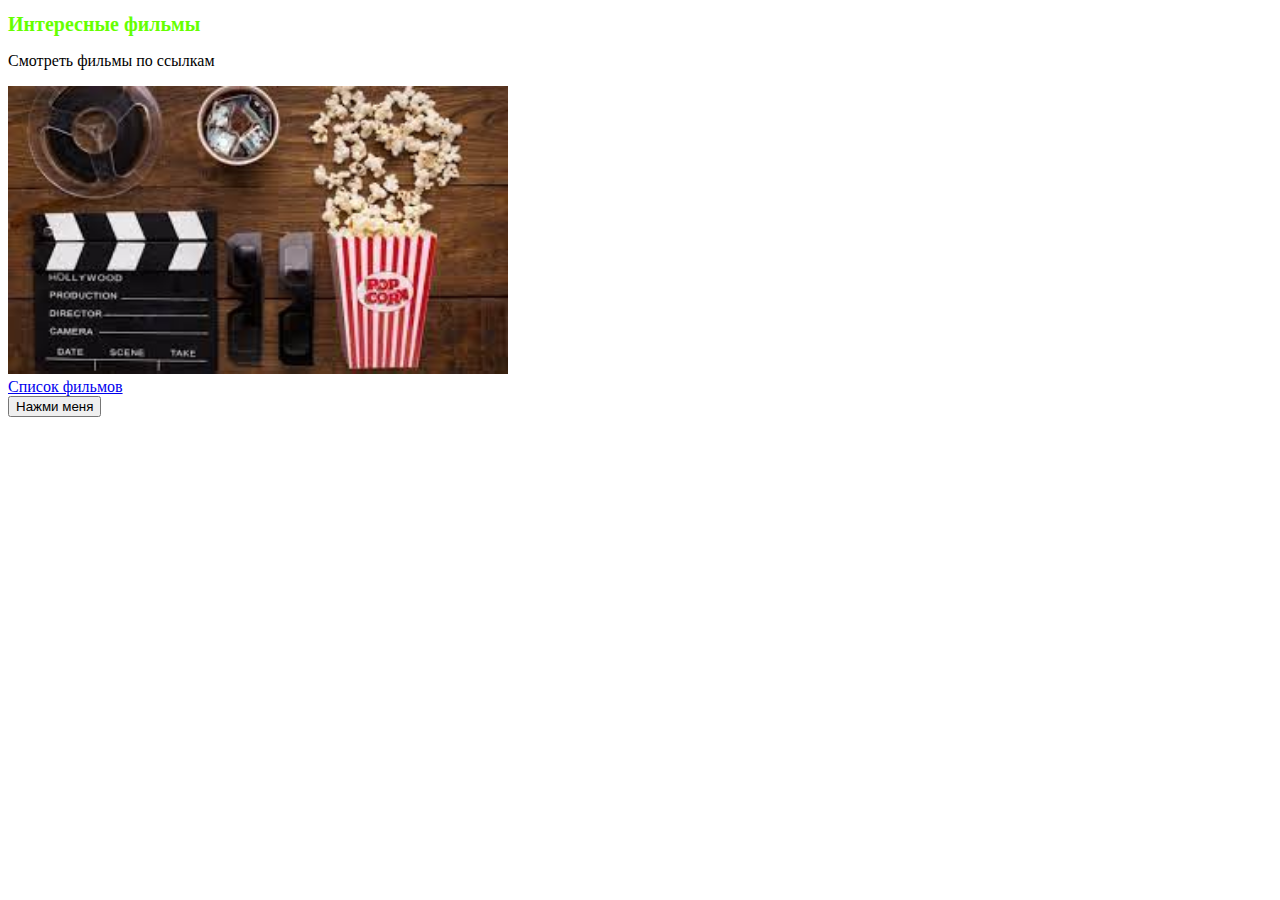
<file: index.html>
<!DOCTYPE html>
<html lang="en">
<head>
    <meta charset="UTF-8">
    <title>Фильмы</title>
    <link rel="stylesheet" href="index.css">
</head>
<body>
    <h1>Интересные фильмы</h1>
    <p>Смотреть фильмы по ссылкам</p>
    <img 
    src="[data-uri]" 
    alt="Что то пошло не так..."
    width="500">
    <div>
    <a href="movies.html">Список фильмов</a>
    </div>
    <button>Нажми меня</button>

    <div class="output"></div>

    <script src="index.js"></script>
</body>
</html>
</file>
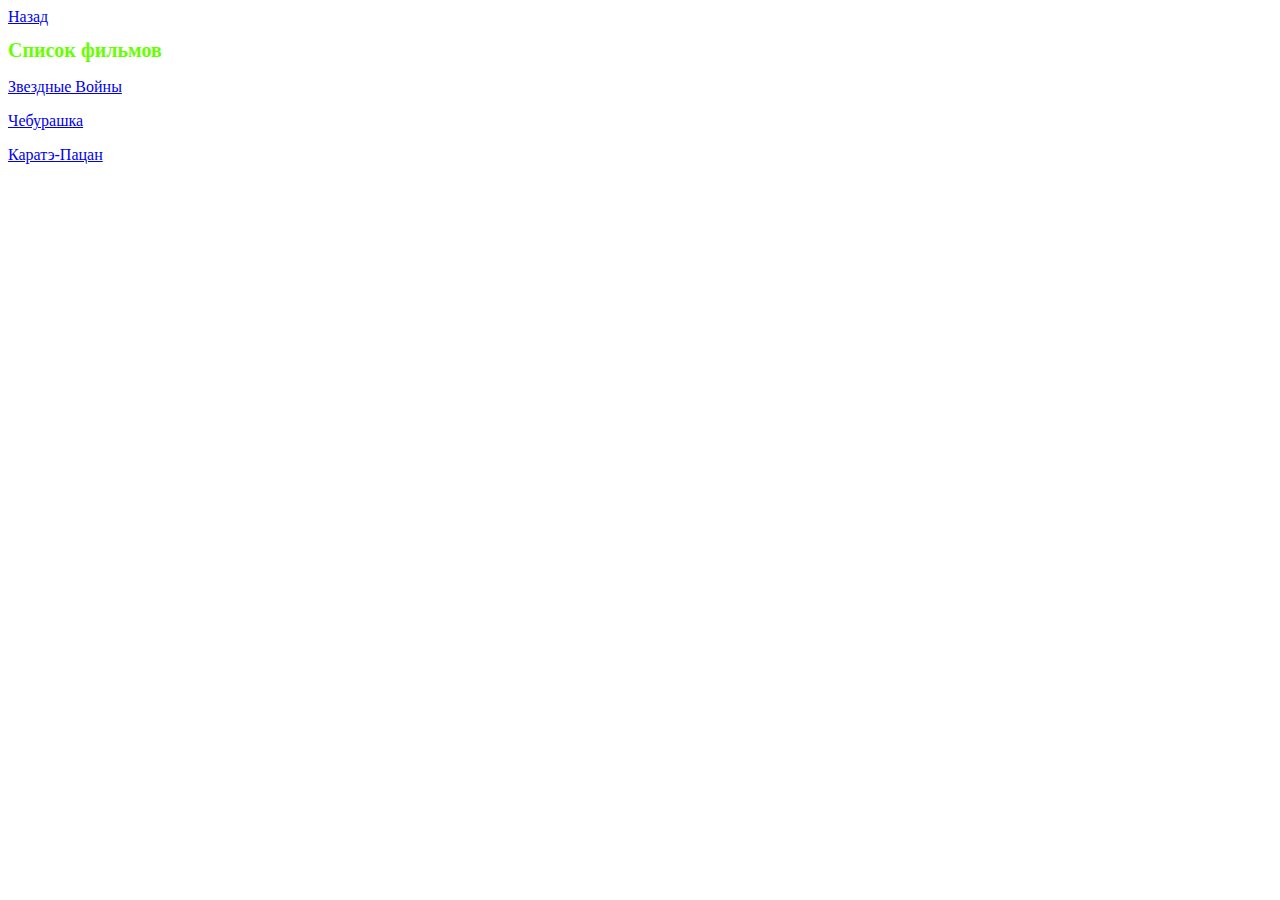
<file: movies.html>
<!DOCTYPE html>
<html lang="en">
<head>
    <meta charset="UTF-8">
    <title>Список фильмов</title>
    <link rel="stylesheet" href="index.css">
</head>
<body>
   <a href="/">Назад</a>
    <h1>Список фильмов</h1> 
  
    <p> 
    <a href="https://www.kinopoisk.ru/media/article/4006719/">Звездные Войны</a>
   </p>
  
   <p>
   <a href="https://www.kinopoisk.ru/film/4370148/?utm_referrer=www.google.com">Чебурашка</a>
   </p>
   
   <p>
   <a href="https://www.kinopoisk.ru/film/412162/">Каратэ-Пацан</a> 
   </p>
</body>
</html>
</file>
<file: index.css>
h1 {
    font-size: 20px;
    color: rgb(102, 255, 0);
}
</file>
